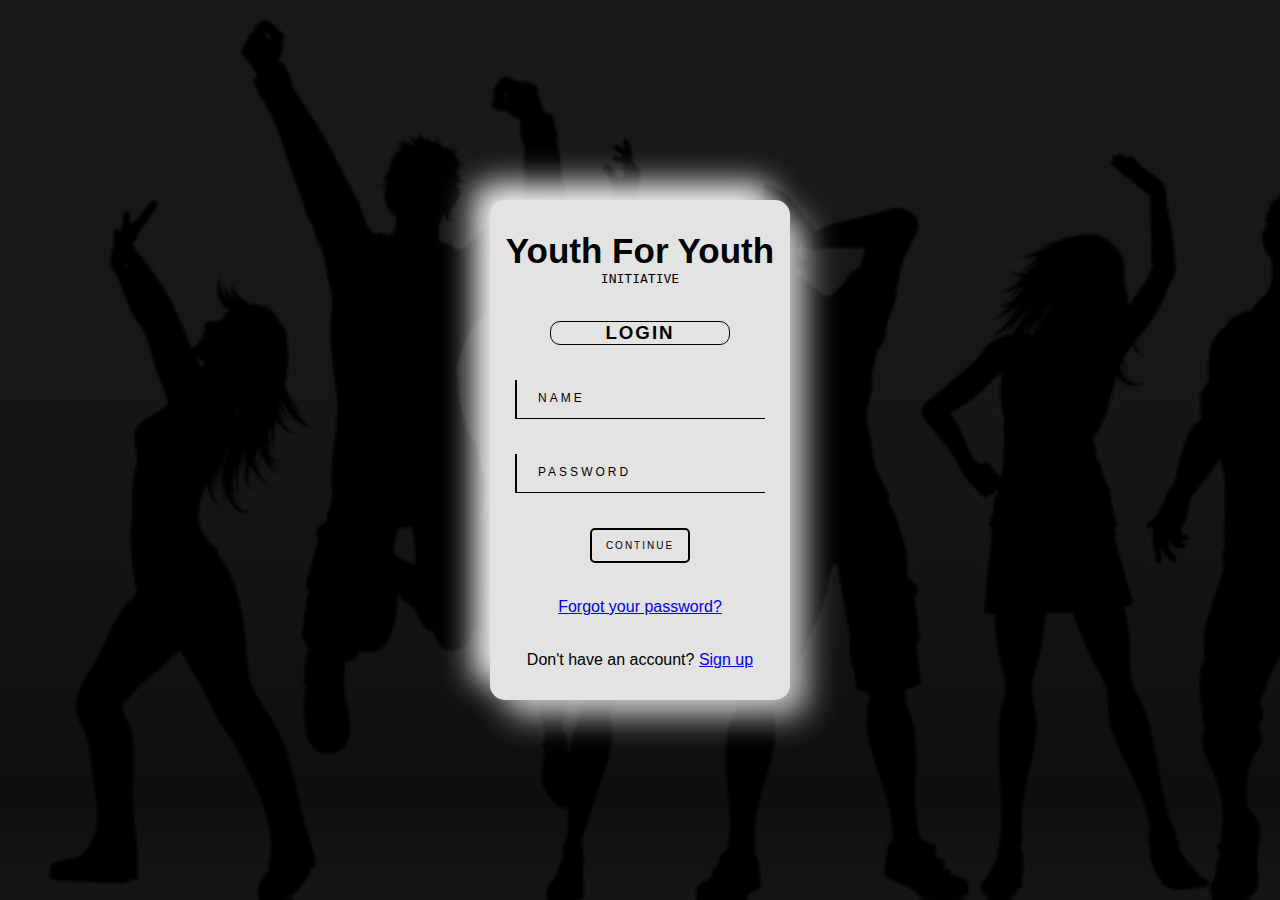
<file: index.html>
<!DOCTYPE html>
<html lang="en">
<head>
    <meta charset="UTF-8">
    <meta http-equiv="X-UA-Compatible" content="IE=edge">
    <meta name="viewport" content="width=device-width, initial-scale=1.0">
    <meta name="description" content="YouthForYouth">
    <meta name="keywords" content="YouthForYouth">
    <meta name="author" content="Developers team">    
    <link rel="preconnect" href="https://fonts.gstatic.com" crossorigin>
    <link href="https://fonts.googleapis.com/css2?family=Righteous&display=swap" rel="stylesheet">
    <link rel="preconnect" href="https://fonts.googleapis.com">
    <link rel="preconnect" href="https://fonts.gstatic.com" crossorigin>
    <link href="https://fonts.googleapis.com/css2?family=Poppins&display=swap" rel="stylesheet">
    <link rel="stylesheet" href="/css/style.css">
    <script src="/js/app.js"></script>
    <link rel="icon" type="image/x-icon" href="/img/favicon.png">
    <title>YouthForYouth</title>
</head>
<body>
    <div class="container">
        <div class="card">
            <p><span style="font-size: 35px; font-weight: bold;">Youth For Youth</span><br><span style="justify-content: center; display: flex; font-family: monospace; text-transform: uppercase;">Initiative</span></p>
            <h3>Login</h3>
            <div class="inputBox">
                <input type="text" required="required">
                <span>Name</span>
            </div>
            <div class="inputBox">
                <input type="password" required="required" name="password" id="password">
                <span>Password</span>
            </div>
            <a href="/html/landing page.html"><button>continue</button></a>
            <a href="/html/forgot.html">Forgot your password?</a>
            <p>
            Don't have an account? <a href="/html/signup.html">Sign up</a>
            </p>
        </div>
    </div>
</body>
</html>
</file>
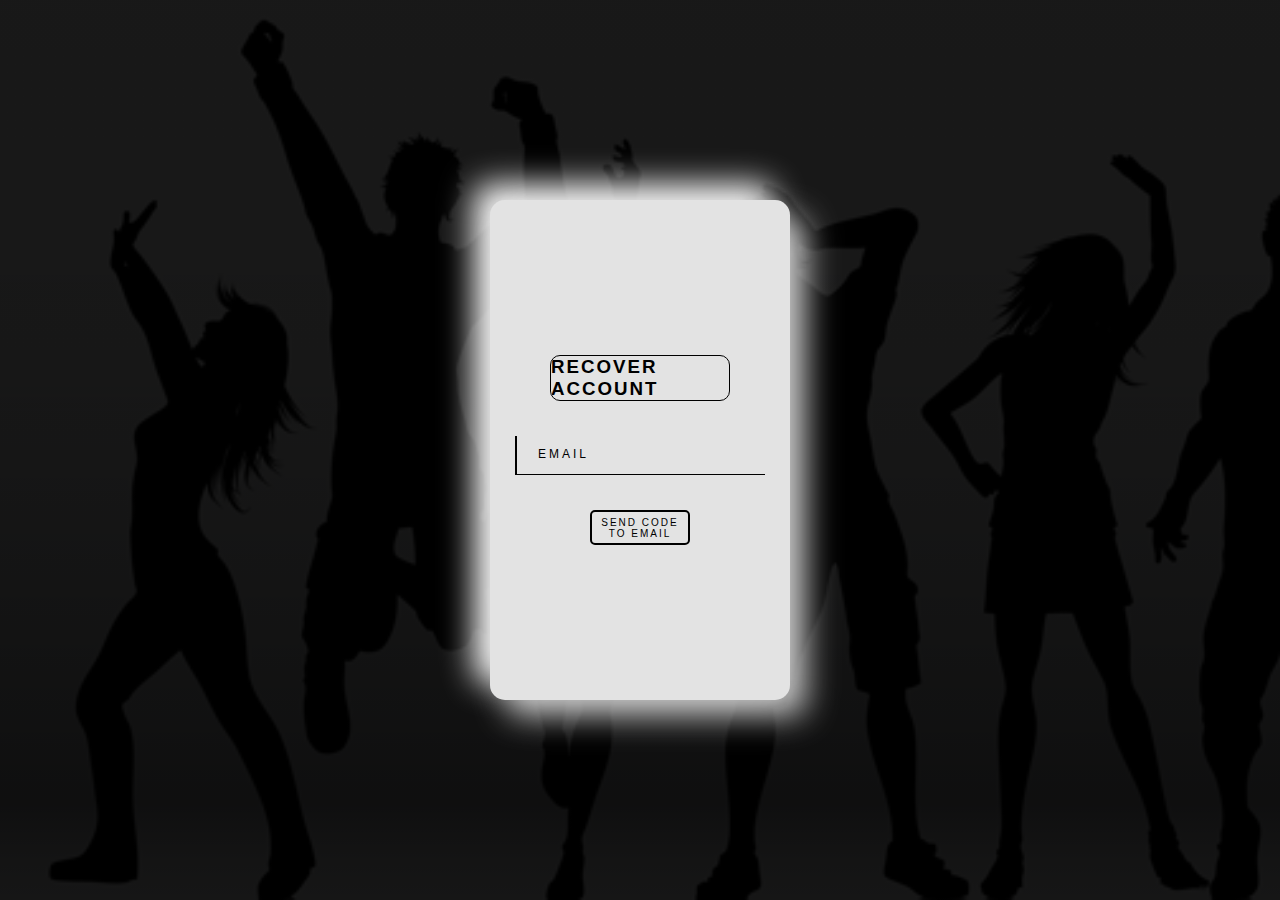
<file: html/forgot.html>
<!DOCTYPE html>
<html lang="en">
<head>
    <meta charset="UTF-8">
    <meta http-equiv="X-UA-Compatible" content="IE=edge">
    <meta name="viewport" content="width=device-width, initial-scale=1.0">
    <link rel="stylesheet" href="/css/style.css">
    <link rel="icon" type="image/x-icon" href="/img/favicon.png">
    <script src="/js/app.js"></script>
    <title>Password Recovery</title>
</head>
<body>
    <div class="container">
        <div class="card">
            <h3>Recover Account</h3>
            <div class="inputBox">
                <input type="email" id="email" required="required">
                <span>Email</span>
            </div>
            <a href="/html/landing page.html"><button onclick="return checkPassword()">send code to email</button></a>
        </div>
</body>
</html>
</file>
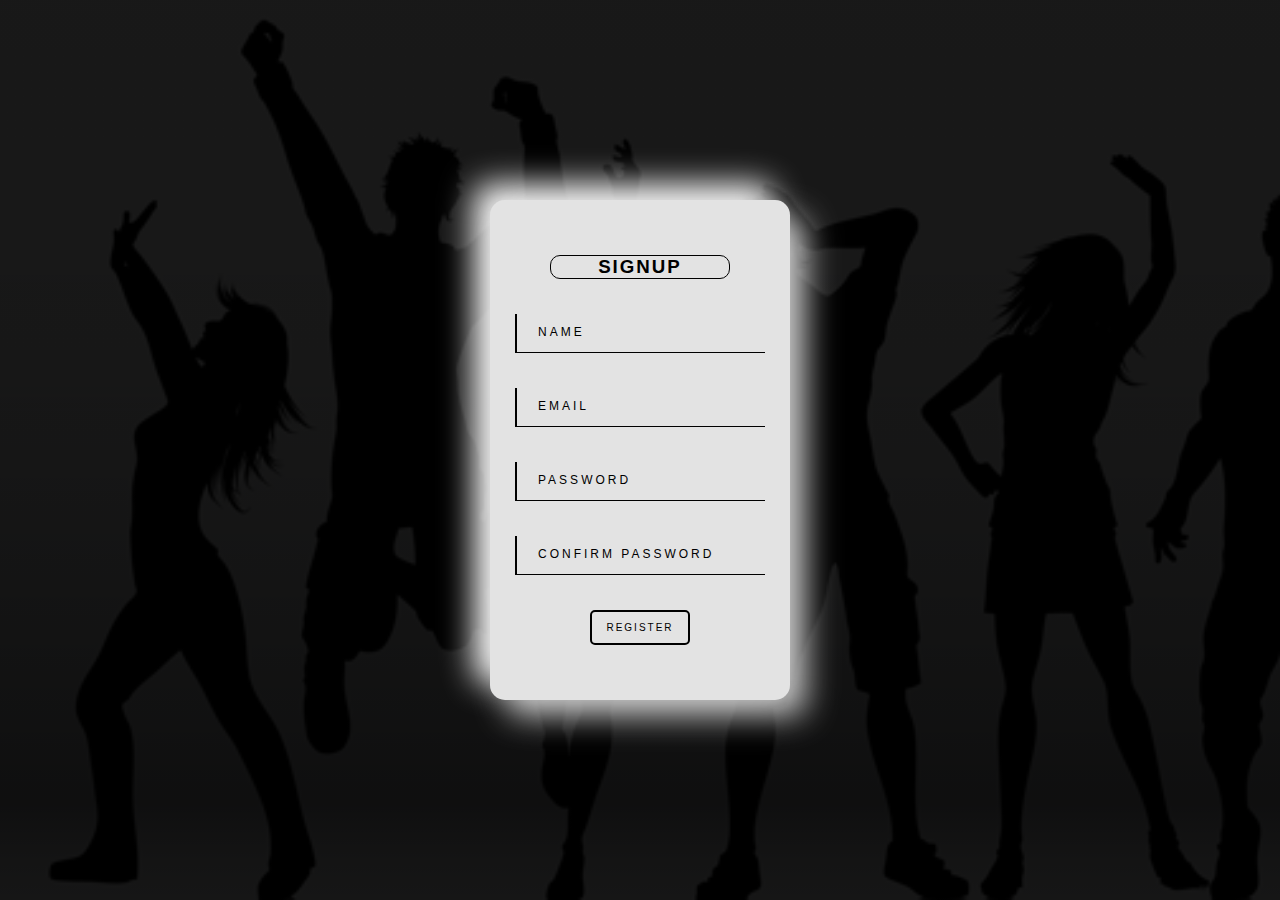
<file: html/signup.html>
<!DOCTYPE html>
<html lang="en">
<head>
    <meta charset="UTF-8">
    <meta http-equiv="X-UA-Compatible" content="IE=edge">
    <meta name="viewport" content="width=device-width, initial-scale=1.0">
    <link rel="stylesheet" href="/css/style.css">
    <link rel="icon" type="image/x-icon" href="/img/favicon.png">
    <script src="/js/app.js"></script>
    <title>signup</title>
</head>
<body>
    <div class="container">
        <div class="card">
            <h3>SignUp</h3>
            <div class="inputBox">
                <input type="text" required="required">
                <span>Name</span>
            </div>
            <div class="inputBox">
                <input type="email" id="email" required="required">
                <span>Email</span>
            </div>
            <div class="inputBox">
                <input type="password" id="Password" required="required">
                <span>Password</span>
            </div>
            <div class="inputBox">
                <input type="password" id="Confirm Password" required="required">
                <span>Confirm Password</span>
            </div>
            <a href="/html/landing page.html"><button onclick="return checkPassword()">Register</button></a>
        </div>
</body>
</html>
</file>
<file: css/style.css>
*{
    padding: 0px;
    margin: 0px;
    box-sizing: border-box;
    overflow: hidden;
    font-family: Arial, Helvetica, sans-serif;
    caret-color: transparent;
}
h3{
    text-transform: uppercase;
    letter-spacing: 2px;
    border: solid 1pX #000;
    border-radius: 10pX;
    width: 60%;
    display: flex;
    justify-content: center;
}
.container{
    display: flex;
    align-items: center;
    background-repeat: no-repeat;
    justify-content: center;
    background-image: linear-gradient(rgba(0, 0, 0, 0.9),rgba(0, 0, 0, 0.9)), url(/img/background.png);
    background-size: cover;
    min-height: 100vh;
}
.card{
    display: flex;
    align-items: center;
    overflow: visible;
    justify-content: center;
    min-height: 500px;
    width: 300px;
    flex-direction: column;
    gap: 35px;
    border-radius: 15px;
    box-shadow: 16px 16px 32px #c8c8c8, -16px -16px 32px #fefefe;
    background: #e3e3e3;
}
.line{
    width: 100px;
    height: 3px;
    background: #FFF;
}
.inputBox{
    position: relative;
    overflow: visible;
    width: 250px;
}
.inputBox input{
    width: 100%;
    padding: 10px;
    outline: none;
    border: none;
    color: #000;
    font-size: 1em;
    background: transparent;
    border-left: 2px solid #000;
    border-bottom: 1px solid #000;
    transition: 0.1s;
}
.inputBox span{
    margin-top: 5px;
    position: absolute;
    left: 3px;
    transform: translateY(-4px);
    margin-left: 10px;
    padding: 10px;
    pointer-events: none;
    font-size: 12px;
    color: #000;
    text-transform: uppercase;
    transition: .5s;
    letter-spacing: 3px;
}
/* animations */
.inputBox input:valid~span,
.inputBox input:focus~span{
    transform: translateX(113px) translateY(-15px);
    font-size: 0.8em;
    padding: 7px 10px;
    letter-spacing: 0.2em;
    color: #FFF;
    border-radius: 10px;
    background-color: #000;
    border: 2px;
}
.inputBox input:valid,
.inputBox input:focus{
    border: 1px solid #000;
}
button{
    height: 35px;
    width: 100px;
    border-radius: 5px;
    border: 2px solid #000;
    background-color: transparent;
    transition: .5s;
    text-transform: uppercase;
    font-size: 10px;
    letter-spacing: 2px;
}
button:hover{
    background-color: #000;
    color: #fff;
}
</file>
